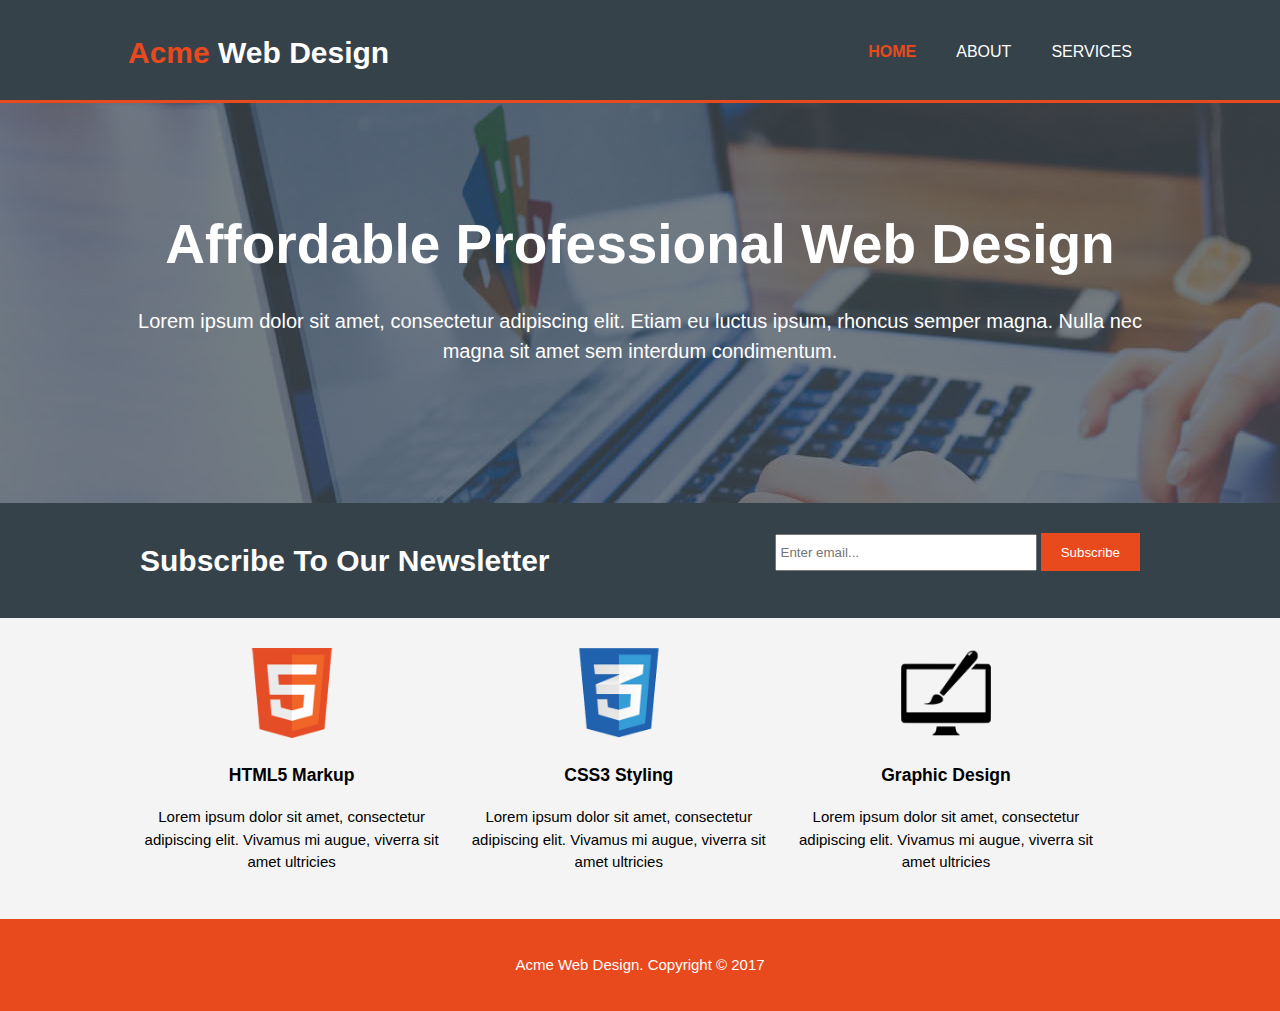
<file: index.html>
<!DOCTYPE html>
<html lang="en">
<head>
    <meta charset="UTF-8">
    <meta name="viewport" content="width=device-width, initial-scale=1.0">
    <meta name="description" content="Affordable and professional web design">
    <meta name="keywords" content="web design, affordable web design, professional web design">
    <meta name="author" content="Jeffrey Claybrook">
    <link rel="Shortcut icon" href="img/favicon.png">
    <!-- YouTube | https://www.youtube.com/watch?v=Wm6CUkswsNw&t=869s -->
    <!-- GitHub | https://github.com/vaishali614/Acme -->
    <title>Acme Web Design | Welcome</title>
    <link rel="stylesheet" href="style.css">
</head>
<body>

    <!-- Header | 10:00 -->
    <header>
        <div class="container">
            <div id="branding">
                <h1><span class="highlight">Acme</span> Web Design</h1>
            </div>
            <nav>
                <ul>
                    <li class="current"><a href="index.html">Home</a></li>
                    <li><a href="about.html">About</a></li>
                    <li><a href="services.html">Services</a></li>
                </ul>
            </nav>
        </div>
    </header>

    <!-- Showcase | 13:52 -->
    <section id="showcase">
        <div class="container">
            <h1>Affordable Professional Web Design</h1>
            <p>Lorem ipsum dolor sit amet, consectetur adipiscing elit. Etiam eu luctus ipsum, rhoncus semper magna. Nulla nec magna sit amet sem interdum condimentum.</p>
        </div>
    </section>

    <!-- Newsletter | 15:26 -->
    <section id="newsletter">
        <div class="container">
            <h1>Subscribe To Our Newsletter</h1>
            <form>
                <input type="email" placeholder="Enter email...">
                <button type="submit" class="button_1">Subscribe</button>
            </form>
        </div>
    </section>

    <!-- Boxes | 17:43 -->
    <section id="boxes">
        <div class="container">
            <div class="box">
                <img src="img/logo_html.png">
                <h3>HTML5 Markup</h3>
                <p>Lorem ipsum dolor sit amet, consectetur adipiscing elit. Vivamus mi augue, viverra sit amet ultricies</p>
            </div>
            <div class="box">
                <img src="img/logo_css.png">
                <h3>CSS3 Styling</h3>
                <p>Lorem ipsum dolor sit amet, consectetur adipiscing elit. Vivamus mi augue, viverra sit amet ultricies</p>
            </div>
            <div class="box">
                <img src="img/logo_brush.png">
                <h3>Graphic Design</h3>
                <p>Lorem ipsum dolor sit amet, consectetur adipiscing elit. Vivamus mi augue, viverra sit amet ultricies</p>
            </div>
        </div>
    </section>

    <!-- Footer | 20:18 -->
    <footer>
        <p>Acme Web Design. Copyright &copy; 2017</p>
    </footer>
</body>
</html>
</file>
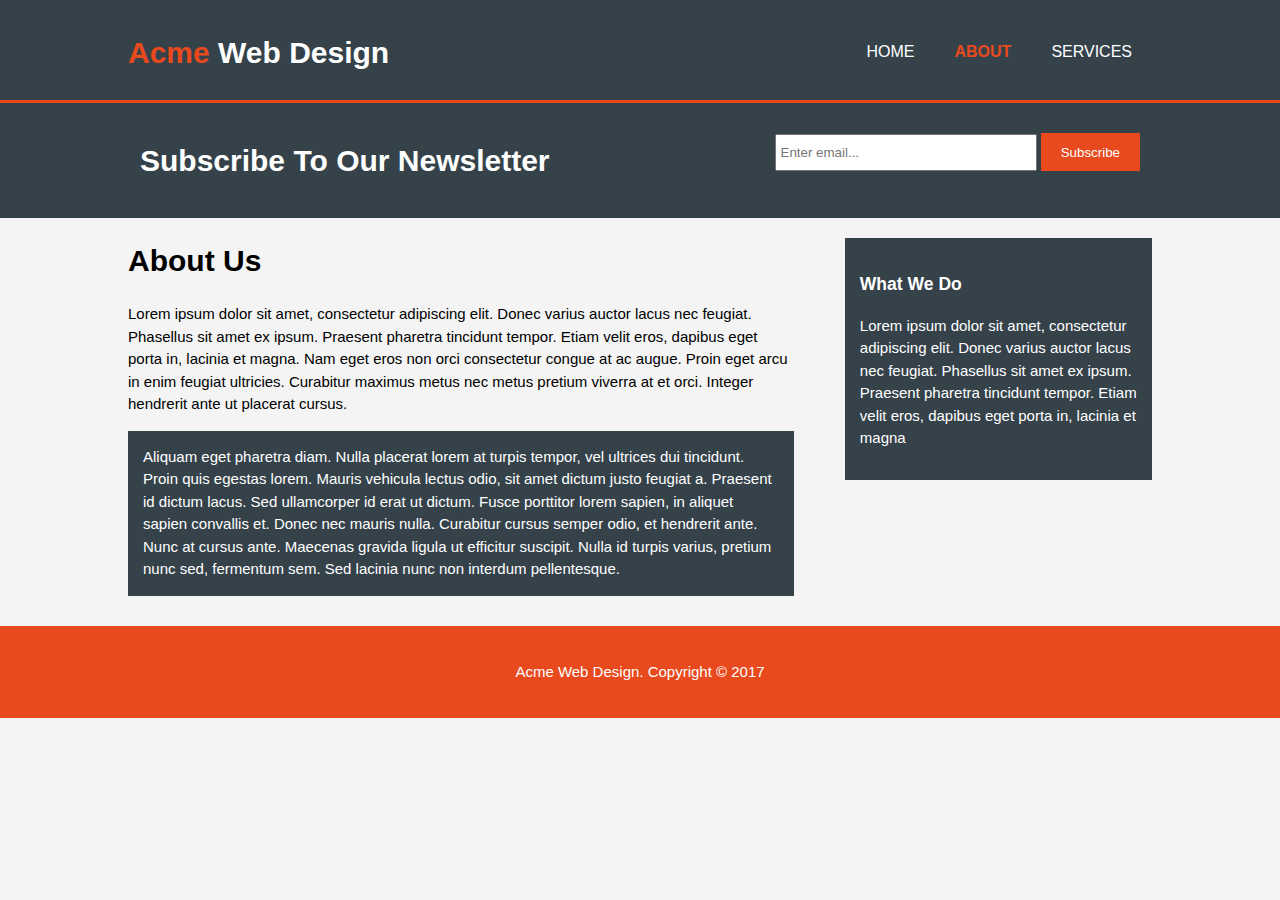
<file: about.html>
<!DOCTYPE html>
<html lang="en">
<head>
    <meta charset="UTF-8">
    <meta name="viewport" content="width=device-width, initial-scale=1.0">
    <meta name="description" content="A website for absolute beginners.">
    <meta name="keywords" content="web design, affordable web design, professional web design">
    <meta name="author" content="Jeffrey Claybrook">
    <link rel="Shortcut icon" href="img/favicon.png">
    <!-- YouTube | https://www.youtube.com/watch?v=Wm6CUkswsNw&t=869s -->
    <!-- GitHub | https://github.com/vaishali614/Acme -->
    <title>Acme Web Design | About</title>
    <link rel="stylesheet" href="style.css">
</head>
<body>

    <!-- Header -->
    <header>
        <div class="container">
            <div id="branding">
                <h1><span class="highlight">Acme</span> Web Design</h1>
            </div>
            <nav>
                <ul>
                    <li><a href="index.html">Home</a></li>
                    <li class="current"><a href="about.html">About</a></li>
                    <li><a href="services.html">Services</a></li>
                </ul>
            </nav>
        </div>
    </header>

    <!-- Newsletter -->
    <section id="newsletter">
        <div class="container">
            <h1>Subscribe To Our Newsletter</h1>
            <form>
                <input type="email" placeholder="Enter email...">
                <button type="submit" class="button_1">Subscribe</button>
            </form>
        </div>
    </section>

    <!-- Main | 43:57 -->
    <section id="main">
        <div class="container">

            <!-- Aticle | 44:22 -->
            <article id="main-col">
                <h1 class="page-title">About Us</h1>
                <p>Lorem ipsum dolor sit amet, consectetur adipiscing elit. Donec varius auctor lacus nec feugiat. Phasellus sit amet ex ipsum. Praesent pharetra tincidunt tempor. Etiam velit eros, dapibus eget porta in, lacinia et magna. Nam eget eros non orci consectetur congue at ac augue. Proin eget arcu in enim feugiat ultricies. Curabitur maximus metus nec metus pretium viverra at et orci. Integer hendrerit ante ut placerat cursus.</p>
                <p class="dark">Aliquam eget pharetra diam. Nulla placerat lorem at turpis tempor, vel ultrices dui tincidunt. Proin quis egestas lorem. Mauris vehicula lectus odio, sit amet dictum justo feugiat a. Praesent id dictum lacus. Sed ullamcorper id erat ut dictum. Fusce porttitor lorem sapien, in aliquet sapien convallis et. Donec nec mauris nulla. Curabitur cursus semper odio, et hendrerit ante. Nunc at cursus ante. Maecenas gravida ligula ut efficitur suscipit. Nulla id turpis varius, pretium nunc sed, fermentum sem. Sed lacinia nunc non interdum pellentesque.</p>
            </article>

            <!-- Aside | 45:48 -->
            <aside id="sidebar">
                <div class="dark">
                    <h3>What We Do</h3>
                    <p>Lorem ipsum dolor sit amet, consectetur adipiscing elit. Donec varius auctor lacus nec feugiat. Phasellus sit amet ex ipsum. Praesent pharetra tincidunt tempor. Etiam velit eros, dapibus eget porta in, lacinia et magna</p>
                </div>
            </aside>


        </div>
    </section>

    <!-- Footer -->
    <footer>
        <p>Acme Web Design. Copyright &copy; 2017</p>
    </footer>
</body>
</html>
</file>
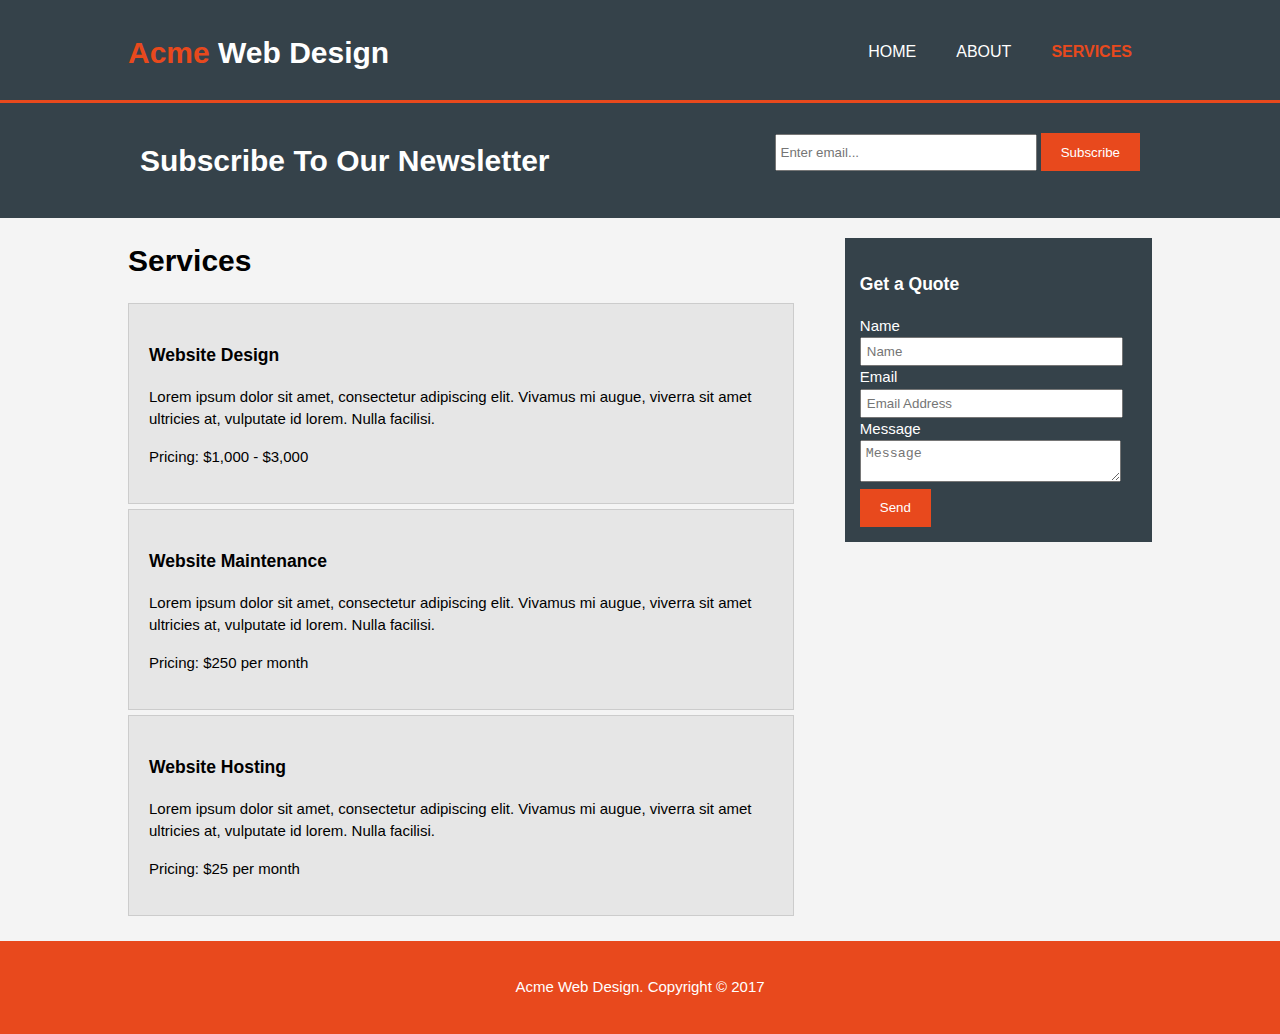
<file: services.html>
<!DOCTYPE html>
<html lang="en">
<head>
    <meta charset="UTF-8">
    <meta name="viewport" content="width=device-width, initial-scale=1.0">
    <meta name="description" content="A website for absolute beginners.">
    <meta name="keywords" content="web design, affordable web design, professional web design">
    <meta name="author" content="Jeffrey Claybrook">
    <link rel="Shortcut icon" href="img/favicon.png">
    <!-- YouTube | https://www.youtube.com/watch?v=Wm6CUkswsNw&t=869s -->
    <!-- GitHub | https://github.com/vaishali614/Acme -->
    <title>Acme Web Design | Services</title>
    <link rel="stylesheet" href="style.css">
</head>
<body>

    <header>
        <div class="container">
            <div id="branding">
                <h1><span class="highlight">Acme</span> Web Design</h1>
            </div>
            <nav>
                <ul>
                    <li><a href="index.html">Home</a></li>
                    <li><a href="about.html">About</a></li>
                    <li class="current"><a href="services.html">Services</a></li>
                </ul>
            </nav>
        </div>
    </header>

    <section id="newsletter">
        <div class="container">
            <h1>Subscribe To Our Newsletter</h1>
            <form>
                <input type="email" placeholder="Enter email...">
                <button type="submit" class="button_1">Subscribe</button>
            </form>
        </div>
    </section>

    <section id="main">
        <div class="container">

            <!-- Services | 50:08 -->
            <article id="main-col">
                <h1 class="page-title">Services</h1>
                <ul id="services">
                    <li>
                        <h3>Website Design</h3>
                        <p>Lorem ipsum dolor sit amet, consectetur adipiscing elit. Vivamus mi augue, viverra sit amet ultricies at, vulputate id lorem. Nulla facilisi.</p>
						<p>Pricing: $1,000 - $3,000</p>
                    </li>
                    <li>
                        <h3>Website Maintenance</h3>
                        <p>Lorem ipsum dolor sit amet, consectetur adipiscing elit. Vivamus mi augue, viverra sit amet ultricies at, vulputate id lorem. Nulla facilisi.</p>
						<p>Pricing: $250 per month</p>
                    </li>
                    <li>
                        <h3>Website Hosting</h3>
                        <p>Lorem ipsum dolor sit amet, consectetur adipiscing elit. Vivamus mi augue, viverra sit amet ultricies at, vulputate id lorem. Nulla facilisi.</p>
						<p>Pricing: $25 per month</p>
                    </li>
                </ul>
            </article>

            <!-- Get a Quote | 51:45 -->
            <aside id="sidebar">
                <div class="dark">
                    <h3>Get a Quote</h3>
                    <form class="quote">
                        <div>
                            <label>Name</label><br>
                            <input type="text" placeholder="Name" />
                        </div>
                        <div>
                            <label>Email</label><br>
                            <input type="email" placeholder="Email Address" />
                        </div>
                        <div>
                            <label>Message</label><br>
                            <textarea placeholder="Message"></textarea>
                        </div>
                        <button class="button_1" type="submit">Send</button>
                    </form>
                </div>
            </aside>

        </div>
    </section>

    <footer>
        <p>Acme Web Design. Copyright &copy; 2017</p>
    </footer>


</body>
</html>
</file>
<file: style.css>
/* Acme Web Design Stylesheet | 21:11 */
body {
    font: 15px/1.5 Arial, Helvetica, sans-serif;
    padding: 0;
    margin: 0;
    background-color: #f4f4f4;
}

/* Global | 23:28 */
.container {
    width: 80%;
    margin: auto;
    overflow: hidden;
}

ul {
    margin: 0;
    padding: 0;
}

.button_1 {
    height: 38px;
    background: #e8491d;
    border: 0;
    padding-left: 20px;
    padding-right: 20px;
    color: #ffffff;
}

.dark {
    padding: 15px;
    background: #35424a;
    color: #ffffff;
    margin-top: 10px;
    margin-bottom: 10px;
}

/* Header | 24:40 */
header {
    background: #35424a;
    color: #ffffff;
    padding-top: 30px;
    min-height: 70px;
    border-bottom: #e8491d 3px solid
}

header a {
    color: #ffffff;
    text-decoration: none;
    text-transform: uppercase;
    font-size: 16px;
}

header li {
    float: left;
    display: inline;
    padding: 0 20px 0 20px;
}

header #branding {
    float: left;
}

header #branding h1 {
    margin: 0;
}

header nav {
    float: right;
    margin-top: 10px;
}

header .highlight,
header .current a {
    color: #e8491d;
    font-weight: bold;
}

header a:hover {
    color: #cccccc;
    font-weight: bold;
}

/* Showcase | 33:12 */
#showcase {
    min-height: 400px;
    background: url('img/showcase.jpeg') no-repeat 0 -400px;
    text-align: center;
    color: #ffffff;
}

#showcase h1 {
    margin-top: 100px;
    font-size: 55px;
    margin-bottom: 10px;
}

#showcase p {
    font-size: 20px;
}

/* Newsletter | 36:40 */
#newsletter {
    padding: 15px;
    color: #ffffff;
    background: #35424a;
}

#newsletter h1 {
    float: left;
}

#newsletter form {
    float: right;
    margin-top: 15px;
}

#newsletter input[type="email"] {
    padding: 4px;
    height: 25px;
    width: 250px;
}

/* Boxes | 40:22 */
#boxes {
    margin-top: 20px;
}

#boxes .box {
    float: left;
    text-align: center;
    width: 30%;
    padding: 10px;
}

#boxes .box img {
    width: 90px;
}

/* Sidebar | 46:32 */
aside#sidebar {
    float: right;
    width: 30%;
    margin-top: 10px;
}

/* Get a Quote | 53:50 */
aside#sidebar .quote input,
aside#sidebar .quote textarea {
    width: 90%;
    padding: 5px;
}

/* Main-col | 47:15 */
article#main-col {
    float: left;
    width: 65%;
}

/* Services | 52:46 */
ul#services li {
    list-style: none;
    padding: 20px;
    border: #cccccc solid 1px;
    margin-bottom: 5px;
    background: #e6e6e6;
}

/* Footer | 42:18 */
footer {
    padding: 20px;
    margin-top: 20px;
    color: #ffffff;
    background-color: #e8491d;
    text-align: center;
}

/* Media Queries | 54:54 */
@media(max-width: 768px) {
    header #branding,
    header nav,
    header nav li,
    #newsletter h1,
    #newsletter form,
    #boxes .box,
    article#main-col,
    aside#sidebar {
        float: none;
        text-align: center;
        width: 100%;
    }

    header {
        padding-bottom: 20px;
    }

    #showcase h1 {
        margin-top: 40px;
    }

    #newsletter button,
    .quote button {
        display: block;
        width: 100%;
    }

    #newsletter form input[type="email"],
    .quote input,
    .quote textarea {
        width: 100%;
        margin-bottom: 5px;
    }
}
</file>
